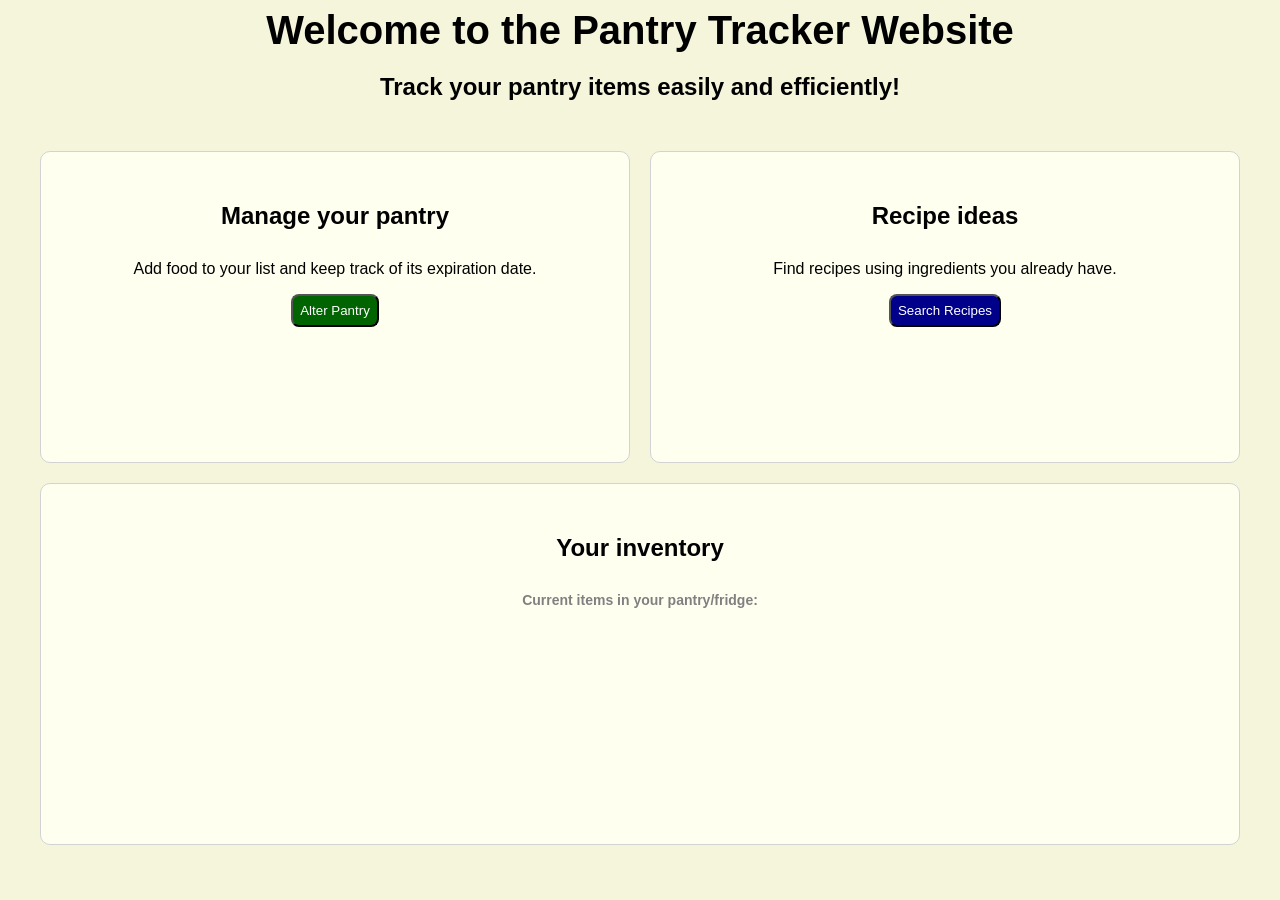
<file: index.html>
<html lang="en">
  <link rel="stylesheet" href="websiteFiles/styles.css" />
  <script defer src="websiteFiles/scripts.js"></script>
  <meta charset="UTF-8" />
  <meta name="viewport" content="width=device-width, initial-scale=1.0" />
  <title>This is the pantry tracker website home page.</title>
  <head>
    <h1>Welcome to the Pantry Tracker Website</h1>
    <h2>Track your pantry items easily and efficiently!</h2>
    <!-- <h3>This is a test of the recipe search function</h3> -->
    <!-- <input type="text" id="itemInput" placeholder="Enter an ingredient" /> -->
    </head>
    <body>
    <main>
      <section>
         <h2>Manage your pantry</h2>
         <p>Add food to your list and keep track of its expiration date.</p>

      <button id="add" onclick="window.location.href='websitePages/addItem.html'">Alter Pantry</button>
          </section>

          <section>
            <h2>Recipe ideas</h2>
            <p>Find recipes using ingredients you already have.</p>
    <button id="searchButton" onclick="searchRecipes()">Search Recipes</button>
          </section>

            <section>
               <h2>Your inventory</h2>
    <label id="pantryCount"><strong>Current items in your pantry/fridge:</strong></label>
    <script>
      var pantryCount = pantry.length;
      document.getElementById("pantryCount").textContent += " " + pantryCount;
    </script>
    <ul id="pantryList"></ul>
          </section>
        </main>
    <!--<script async src="https://cse.google.com/cse.js?cx=7601d07de700f4ec5">
    </script>
    <div class="gcse-search"></div> -->
    <div id="cookieLoadConf" class="hidden">Pantry Loaded!</div>
  
  </body>
</html>
</file>
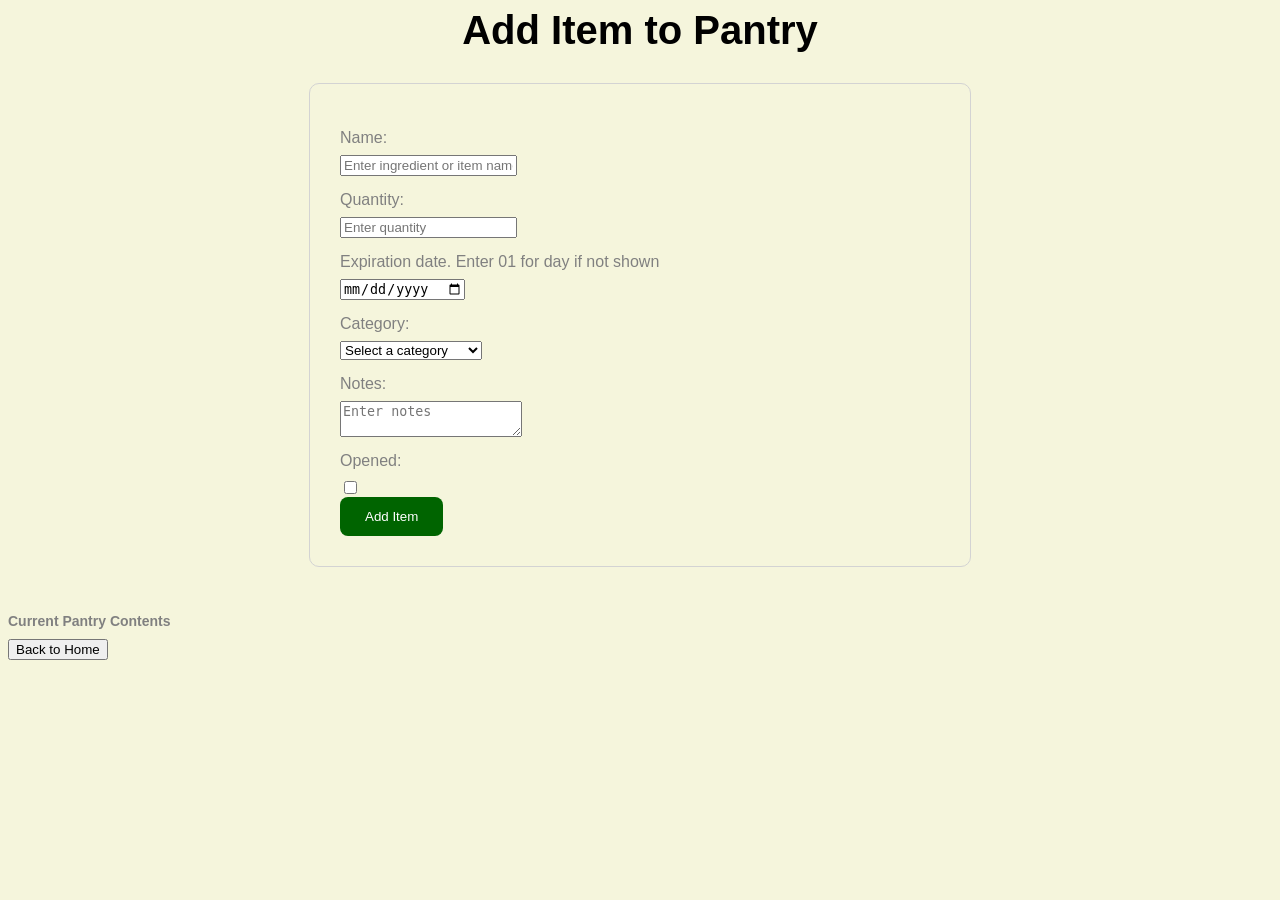
<file: websitePages/addItem.html>
<html lang="en">
  <link rel="stylesheet" href="../websiteFiles/styles.css" />
  <script defer src="../websiteFiles/scripts.js"></script>
  <meta charset="UTF-8" />
  <meta name="viewport" content="width=device-width, initial-scale=1.0" />
  <title>Add Item</title>
<h1>Add Item to Pantry</h1>

<form id="itemForm">
    <label for="name">Name:</label>
  <input type="text" id="name" placeholder="Enter ingredient or item name" required /><br>
  <label for="quantity">Quantity:</label>
  <input type="number" id="quantity" min="1" placeholder="Enter quantity" required /><br>
  <label for="expiration">Expiration date. Enter 01 for day if not shown </label>
  <input type="date" id="expiration" format="MM/dd/yyyy" /><br>
  <label for="category">Category:</label>
  <select id="category" required>
    <option value="">Select a category</option>
    <option value="produce">Produce</option>
    <option value="dairy/egg">Dairy/Eggs</option>
    <option value="meat/seafood">Meat/Seafood</option>
    <option value="grains/pasta">Grains/Pasta</option>
    <option value="cannedGoods">Canned Goods</option>
    <option value="frozenFood">Frozen Foods</option>
    <option value="snacks">Snacks</option>
    <option value="beverages">Beverages</option>
    <option value="baking">Baking ingredients</option>
    <option value="sauce/cond">Sauces/Condiments</option>
    <option value="other">Other</option>
  </select><br>
  <label for="notes">Notes:</label>
  <textarea id="notes" placeholder="Enter notes"></textarea><br>
  <label for="isOpened">Opened:</label>
    <input type="checkbox" id="isOpened"/><br>
    <div class="conditional-field">
    <label for="dateOpened">Date Opened:</label>
    <input type="date" id="dateOpened" name="dateOpened">
    </div>

    <button id="submit" type="submit">Add Item</button>
</form>



<label><br><strong>Current Pantry Contents</strong></label>
<ul id="pantryList"></ul>

<button onclick="window.location.href='../index.html'">Back to Home</button>
<div id="itemConf" class="hidden">Item added to pantry!</div>
<div id="cookieSaveConf" class="hidden">Pantry Saved!</div>
<div id="cookieLoadConf" class="hidden">Pantry Loaded!</div>
</file>
<file: websiteFiles/styles.css>
/*Background Homepage*/
body {
    background-color: beige;
    font-family: Arial, sans-serif;
}

/*Main box*/
main {
    max-width: 1200px;
    margin: 20px auto;
    padding: 20px;
    display: grid;
    grid-template-columns: 1fr 1fr;
    gap: 20px;
}

/*defferent section boxes*/
section {
    background-color: ivory;
    padding: 30px;
    border: 1px solid lightgray;
    border-radius: 10px;
    text-align: center;
    min-height: 250px;
}

/*layout*/
@media (max-width: 600px) {
    main{
        grid-template-columns: 1fr;
    }
    main section:last-child {
        grid-column: 1;
    }
}

/*to have inventory on bottom*/
main section:last-child {
    grid-column: 1 / 3;
    min-height: 300px;
}

/*Heading*/
h1 {
    color: black;
    font-size: 2.5em;
    text-align: center;
    margin-bottom: 20px;
}

/*Subheading*/
h2 {
    color: black;
    font-size: 1.5em;
    text-align: center;
    margin-bottom: 30px;
}

/*edit the pantry button*/
#add {
    background-color: darkgreen;
    color: white;
    padding: 7px;
    border-radius: 8px;
    cursor: pointer;
}

/*searching recipes button*/
#searchButton {
    background-color: darkblue;
    color: white;
    padding: 7px;
    border-radius: 8px;
    cursor: pointer;
}

/*items on pantry*/
#pantryList li {
    background-color: lightgray;
    color: black;
    font-size: 14px;
    padding: 15px;
    margin: 15px auto;
    border: 1px solid gray;
    border-radius: 8px;
    list-style: none;
    max-width: 1000px;
}

/*pantry list shadowbox*/
#pantryList {
    padding: 0;
    margin: 10px auto;
    list-style: none;
    max-width: 1000px;
}

/*above pantry text*/
label {
    display: block;
    margin-top: 10px;
    margin-bottom: 10px;
    color: gray;
    font-size: 14px;
}

/*FOR ADDING ITEMS PAGE*/

/*add item pg*/
form {
    background-color: beige;
    max-width: 600px;
    margin: 30px auto;
    padding: 30px;
    border: 1px solid lightgray;
    border-radius: 10px;
}

/*for boxes*/
form label {
    display: block;
    margin-top: 15px;
    margin-bottom: 8px;
    font-size: 16px
}

/*for inputs*/
form input:not(type="checkbox"),
form select,
form textarea {
    width: 100%;
    padding: 12px;
    border: 1px solid gray;
    border-radius: 6px;
    box-sizing: border-box;
    font-size: 16px;
}

/*for the buttons*/
form button {
    background-color: darkgreen;
    color: white;
    padding: 12px 25px;
    border: none;
    border-radius: 8px;
    cursor: pointer;
    margin-top: 15ps;
}

/*for pointer on button*/
form button:hover {
    background-color: green; 
}



.hidden {
    display: none;
}
.expireSoon {
    border: 4px solid #d5e007 !important;
}
.opened {
    border: 4px solid #d5e007 !important;
}
.expired {
    border: 4px solid #cc0000 !important;
    color: #cc0000 !important;
}

/* Hide the second field by default */
.conditional-field {
    display: none;
    margin-top: 8px;
  }

  /* Shows the div when the preceding checkbox is checked */
  #isOpened:checked ~ .conditional-field {
    display: block;
  }
</file>
